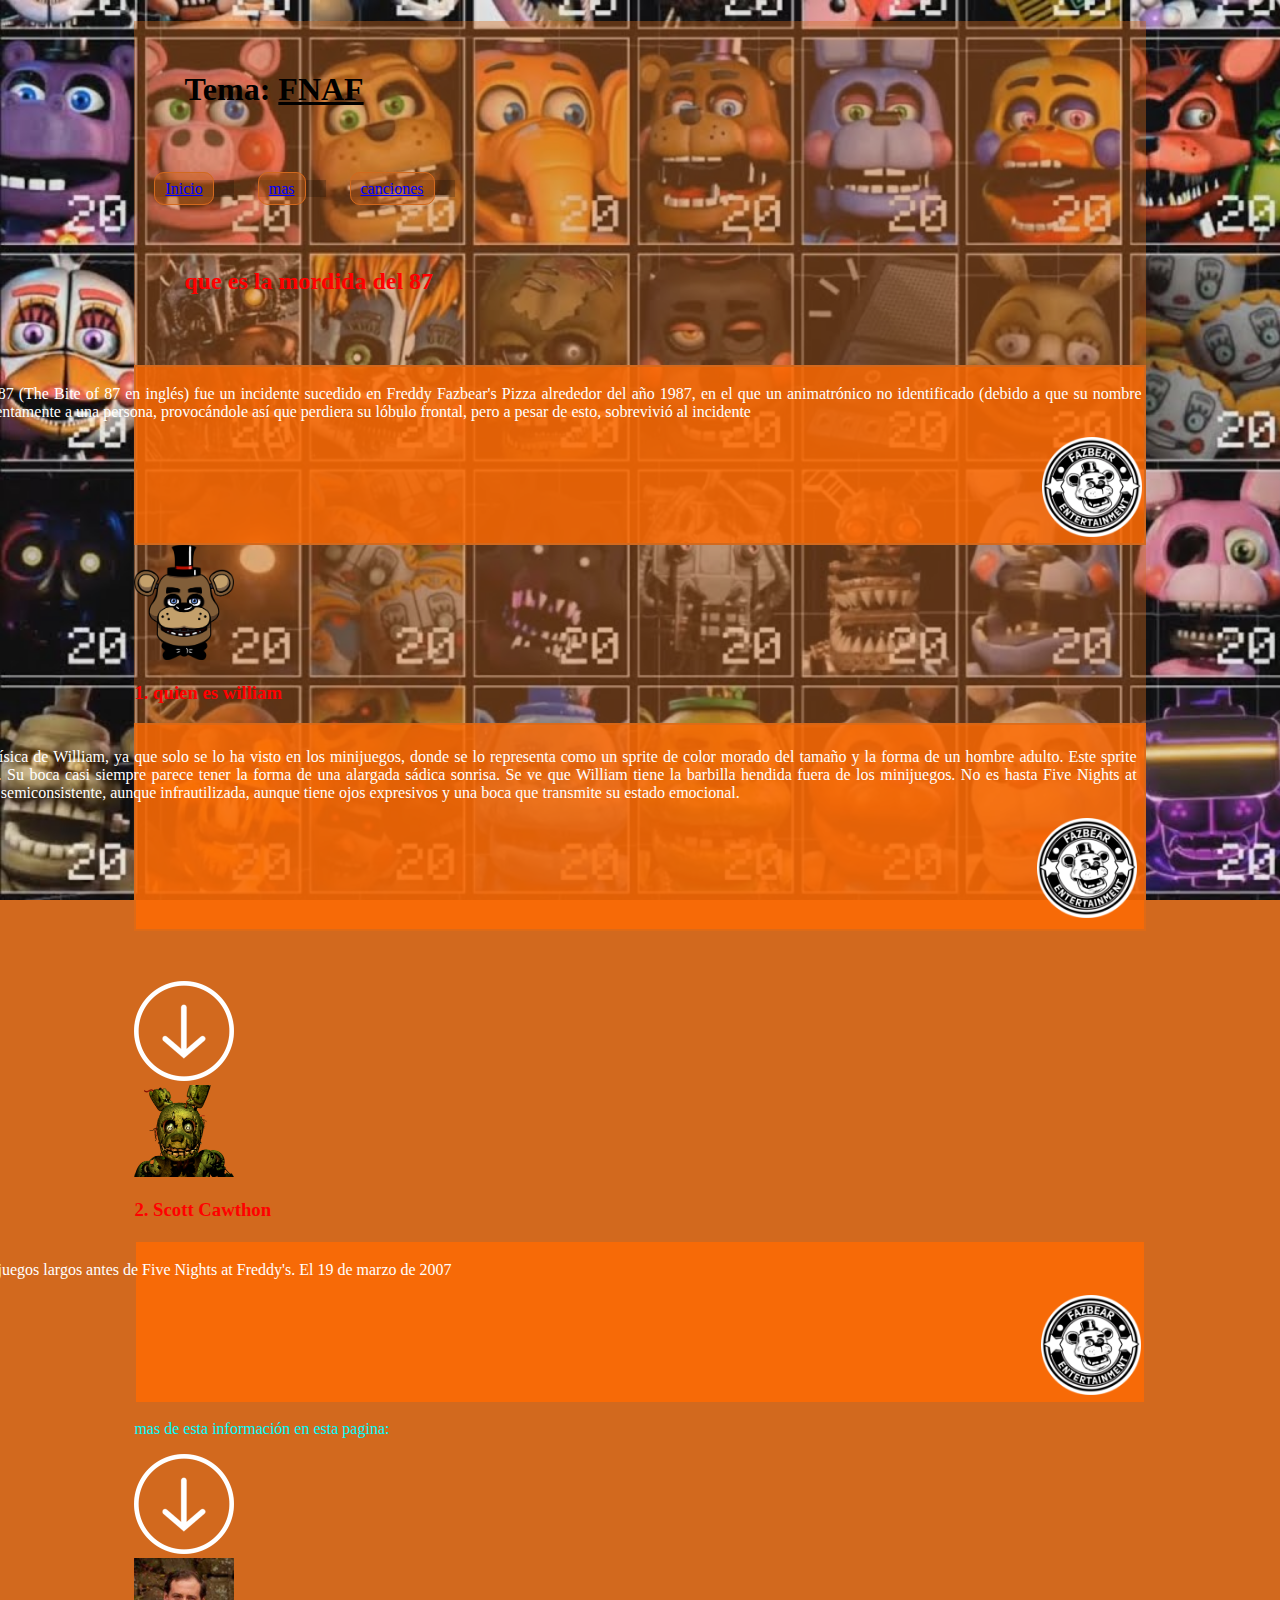
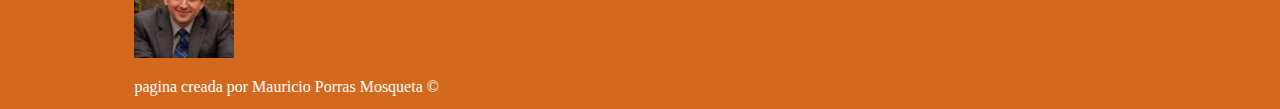
<file: index.html>
<!DOCTYPE html>
<html lang="es">
<head>
    <meta charset="UTF-8">
    <meta http-equiv="X-UA-Compatible" content="IE=edge">
    <meta name="viewport" content="width=device-width, initial-scale=1.0">
    <link rel="stylesheet" href="css/style.css">
    <link rel="shortcut icon" href="images/golden.ico">
    <title>FNAF</title>

    <style>
        h2{
            color: red;
        }
    </style>
</head>

<body>
    <main>
        <header>
       
            <h1>Tema: <u>FNAF</u></h1>

            <nav>
                <ul>
                    <li><a href="index.html">Inicio</a></li>
                    <li><a href="mas.html">mas</a></li>
                    <li><a href="canciones.html">canciones</a></li>
                </ul>
            </nav>
        </header> 
      
        <section>
           
            <h2>que es la mordida del 87</h2>
        </section>
        
    <div class="black">
         <p class="pop">La Mordida del '87 o El Mordisco del '87 (The Bite of 87 en inglés) fue un incidente sucedido en Freddy Fazbear's Pizza alrededor del año 1987, en el que un animatrónico no identificado (debido a que su nombre nunca ha sido mencionado) mordió violentamente a una persona, provocándole así que perdiera su lóbulo frontal, pero a pesar de esto, sobrevivió al incidente</p>
        <div class="float"><img src="images/logo.png"></div>
        <div class="clear"></div>
    </div>
        <a href="https://freddy-fazbears-pizza.fandom.com/es/wiki/La_Mordida_del_%2787" target= "_blank">
            
            <img src="images/feddy.png">
        </a>
        <h3>1. quien es william</h3>
    <div class="red"> 
        <p class="ñop">Se desconoce la verdadera apariencia física de William, ya que solo se lo ha visto en los minijuegos, donde se lo representa como un sprite de color morado del tamaño y la forma de un hombre adulto. Este sprite cambia ligeramente entre cada entrega. Su boca casi siempre parece tener la forma de una alargada sádica sonrisa. Se ve que William tiene la barbilla hendida fuera de los minijuegos. No es hasta Five Nights at Freddy's 3 que conserva una apariencia semiconsistente, aunque infrautilizada, aunque tiene ojos expresivos y una boca que transmite su estado emocional.</p>
        <div class="float"><img src="images/logo.png"></div>
        <div class="clear"></div>
    </div>
        <p class="blue">mas de esta información en esta pagina:</p>
        <img src="images/flecha-abajo.png" alt=""> <br>
        <a href="https://freddy-fazbears-pizza.fandom.com/es/wiki/William_Afton" target= "_blank">
            <img src="images/Springtrapo_xd.png">
        </a><br>
    
        <h3>2. Scott Cawthon</h3>
    <div class="dio">
        <p class="cla">Scott Cawthon había desarrollado videojuegos largos antes de Five Nights at Freddy's. El 19 de marzo de 2007</p>
        <div class="float"><img src="images/logo.png"></div>
        <div class="clear"></div>
    </div>
        <p class="text">mas de esta información en esta pagina: </p>
        <img src="images/flecha-abajo.png" alt=""> <br>
        <a href="https://freddy-fazbears-pizza.fandom.com/es/wiki/Scott_Cawthon#:~:text=Anuncio-,Historia%20como%20desarrollador%20de%20juegos,de%20Five%20Nights%20at%20Freddy's.&text=Despu%C3%A9s%20de%20lanzar%20The%20Pilgrims,fueron%20sometidos%20a%20Steam%20Greenlight." target= "_blank">
           <img src="images/lol.jpg">
        </a>
      
        <footer>
            <p>pagina creada por Mauricio Porras Mosqueta &copy; </p>
            <div class="lol"><img src="images/featured_channel.jpg"></div>
        </footer>
    </main>
</body>
</html>
</file>
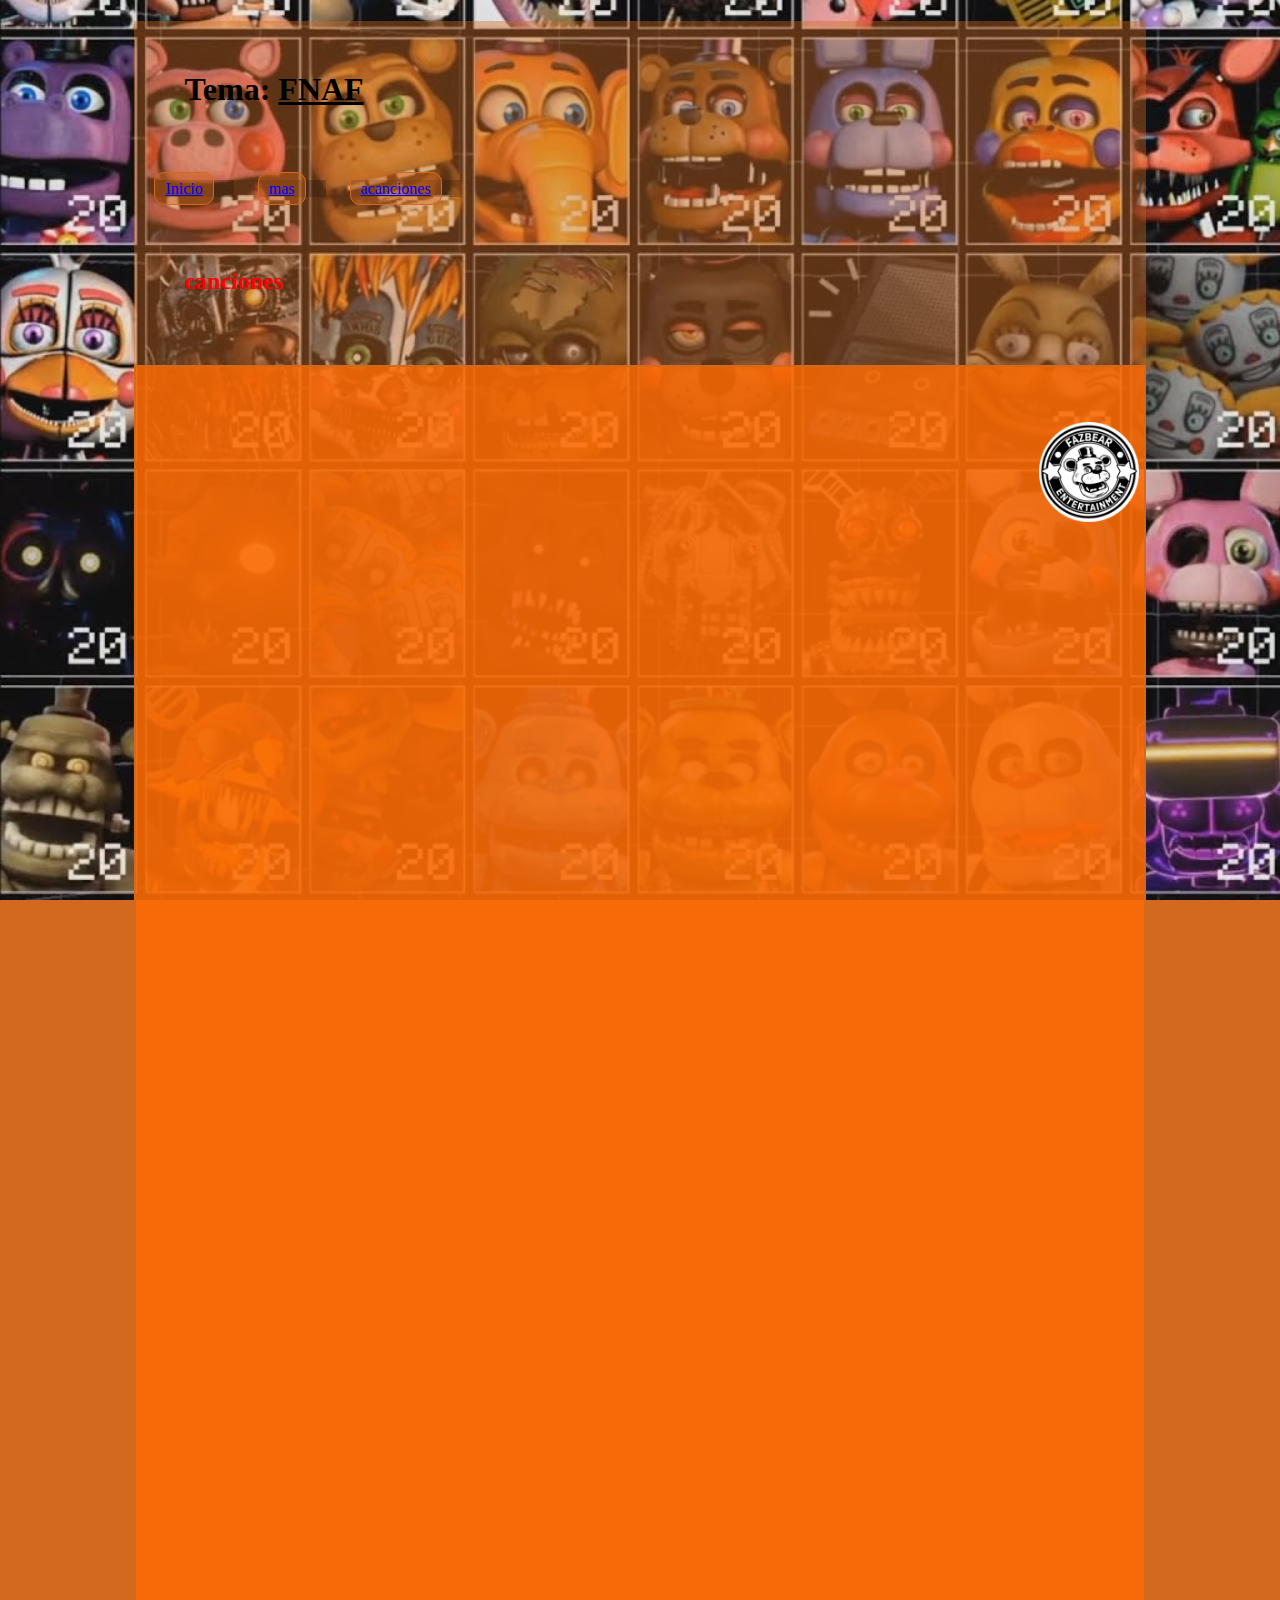
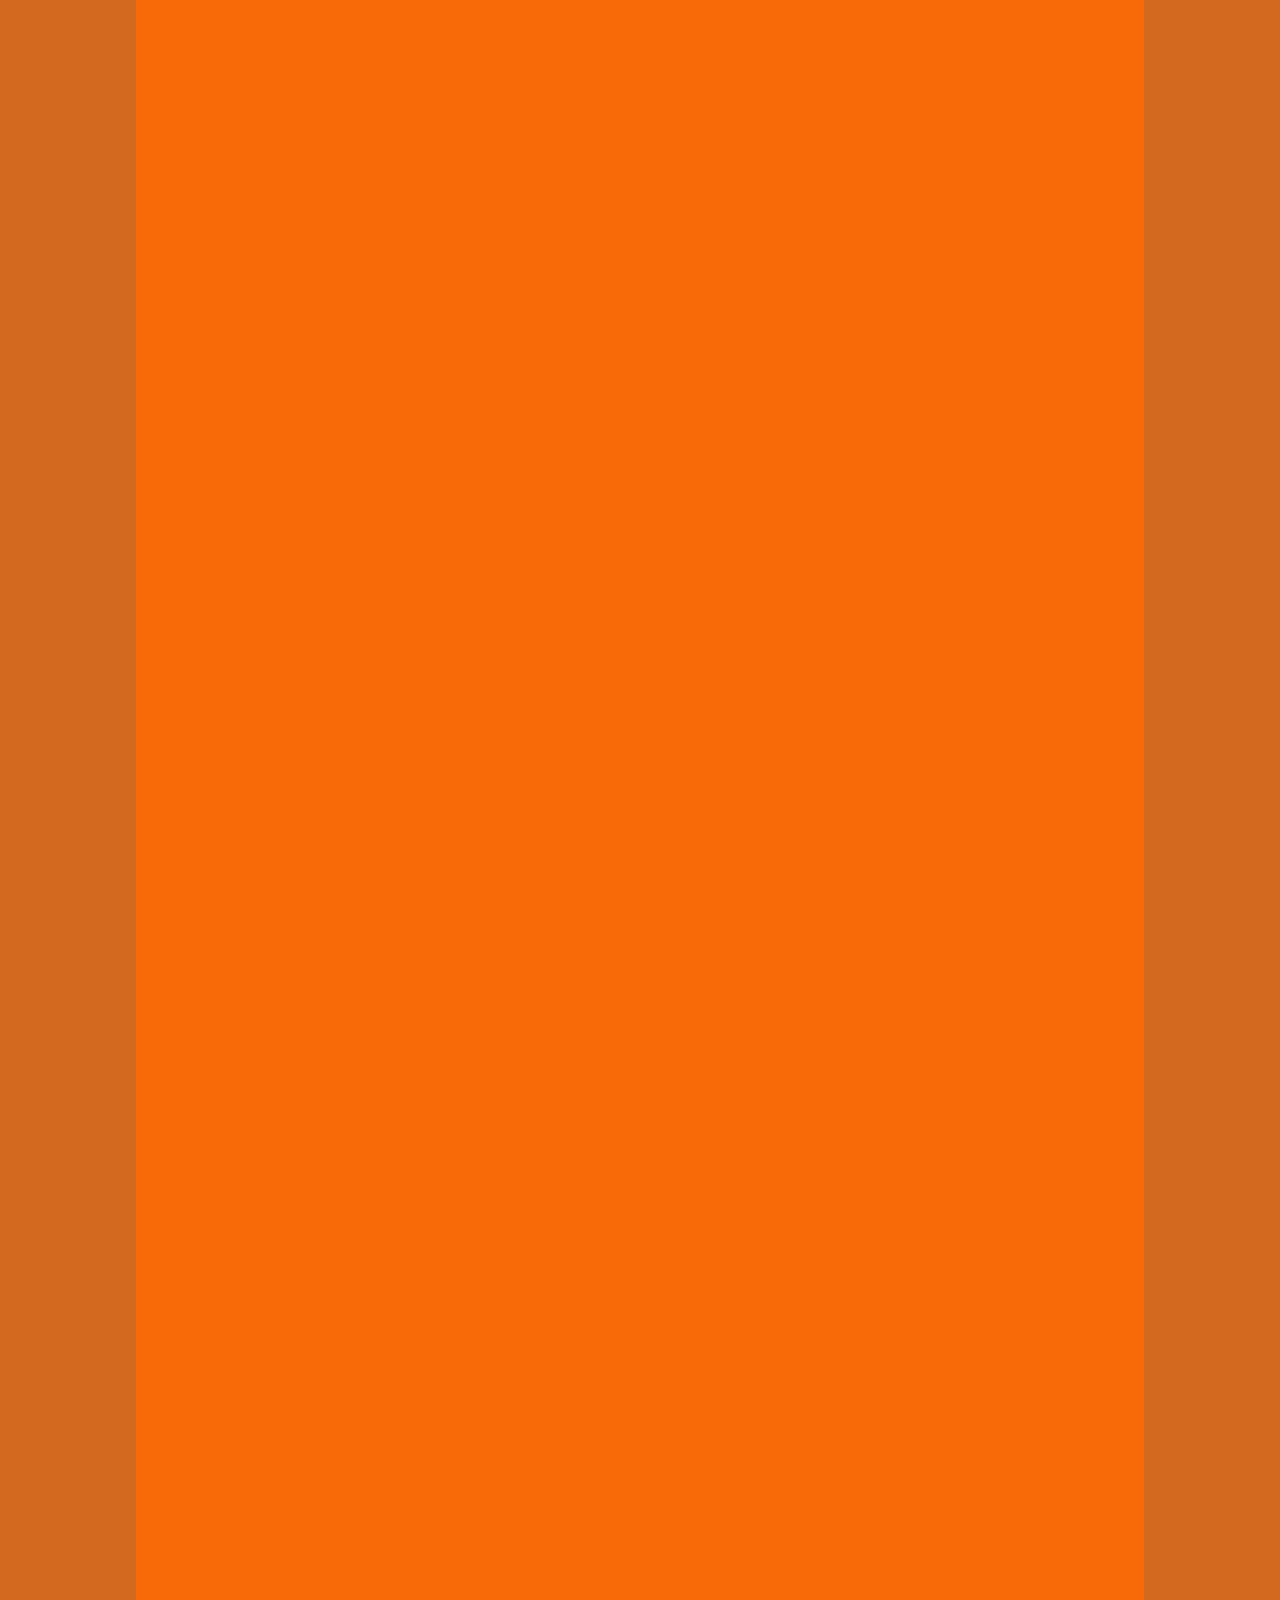
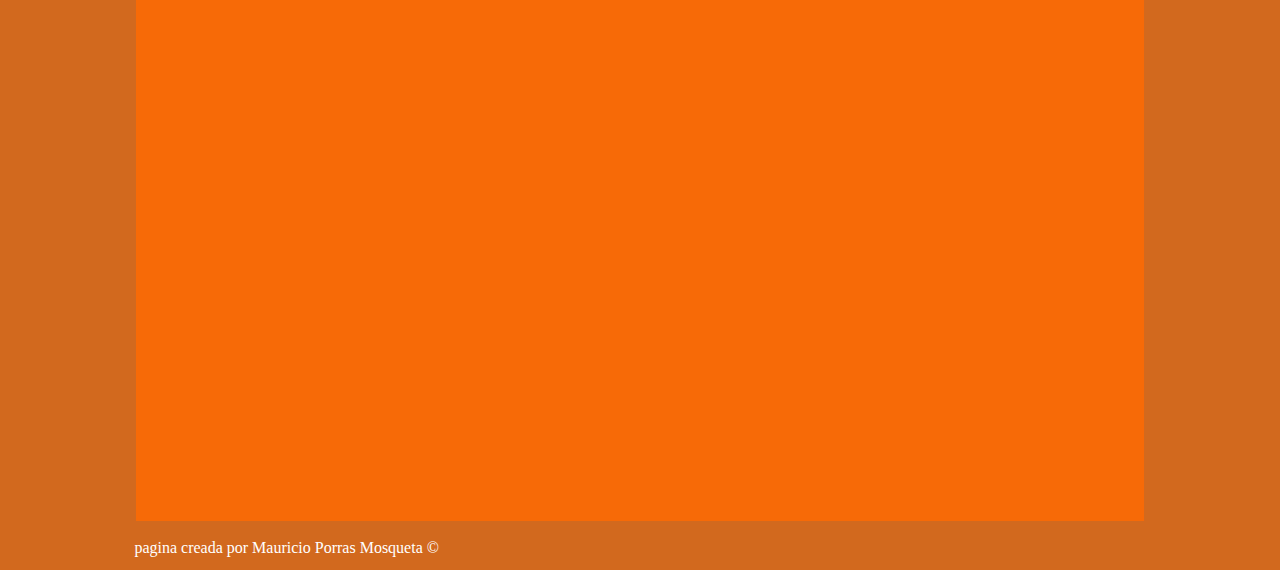
<file: canciones.html>
<!DOCTYPE html>
<html lang="es">
<head>
    <meta charset="UTF-8">
    <meta http-equiv="X-UA-Compatible" content="IE=edge">
    <meta name="viewport" content="width=device-width, initial-scale=1.0">
    <link rel="stylesheet" href="css/style.css">
    <link rel="shortcut icon" href="images/golden.ico">
    <title>FNAF</title>

    <style>
        h2{
            color: red;
        }
    </style>
</head>

<body>
    <main>
        <header>
            <h1>Tema: <u>FNAF</u></h1>
            <nav>
                <ul>
                    <li><a href="index.html">Inicio</a></li>
                    <li><a href="mas.html">mas</a></li>
                    <li><a href="canciones.html">acanciones</a></li>
                </ul>
                </ul>
            </nav>
        </header> 
            
        <section>
            <h2>canciones</h2>
        </section>
    <div class="ñil">
        <p class="bob">video canciones de Fnaf</p>
        <div class = "video">
        <div class="float"><img src="images/logo.png"></div>
        <div class="clear"></div>
    </div>
            <iframe width="560" height="315" src="https://www.youtube.com/embed/xXCJPO-0VE8" title="YouTube video player" frameborder="0" allow="accelerometer; autoplay; clipboard-write; encrypted-media; gyroscope; picture-in-picture" allowfullscreen></iframe>
            <iframe width="560" height="315" src="https://www.youtube.com/embed/qt2Ht_Tl9Ic" title="YouTube video player" frameborder="0" allow="accelerometer; autoplay; clipboard-write; encrypted-media; gyroscope; picture-in-picture" allowfullscreen></iframe>
            <iframe width="560" height="315" src="https://www.youtube.com/embed/PlVVIczJ_AI" title="YouTube video player" frameborder="0" allow="accelerometer; autoplay; clipboard-write; encrypted-media; gyroscope; picture-in-picture" allowfullscreen></iframe>
            <iframe width="560" height="315" src="https://www.youtube.com/embed/NFK8CeiFYTk" title="YouTube video player" frameborder="0" allow="accelerometer; autoplay; clipboard-write; encrypted-media; gyroscope; picture-in-picture" allowfullscreen></iframe>
            <iframe width="560" height="315" src="https://www.youtube.com/embed/aM6Dj5wuZE0" title="YouTube video player" frameborder="0" allow="accelerometer; autoplay; clipboard-write; encrypted-media; gyroscope; picture-in-picture" allowfullscreen></iframe>
            <iframe width="560" height="315" src="https://www.youtube.com/embed/TuBkabBONLY" title="YouTube video player" frameborder="0" allow="accelerometer; autoplay; clipboard-write; encrypted-media; gyroscope; picture-in-picture" allowfullscreen></iframe>
            <iframe width="560" height="315" src="https://www.youtube.com/embed/S6YV3pg5ASg" title="YouTube video player" frameborder="0" allow="accelerometer; autoplay; clipboard-write; encrypted-media; gyroscope; picture-in-picture" allowfullscreen></iframe>
            <iframe width="560" height="315" src="https://www.youtube.com/embed/C2fihvzCJ3A" title="YouTube video player" frameborder="0" allow="accelerometer; autoplay; clipboard-write; encrypted-media; gyroscope; picture-in-picture" allowfullscreen></iframe>
            <iframe width="560" height="315" src="https://www.youtube.com/embed/c0EhF_tJPd4" title="YouTube video player" frameborder="0" allow="accelerometer; autoplay; clipboard-write; encrypted-media; gyroscope; picture-in-picture" allowfullscreen></iframe>
            <iframe width="560" height="315" src="https://www.youtube.com/embed/Vb_Vpzu5rRc" title="YouTube video player" frameborder="0" allow="accelerometer; autoplay; clipboard-write; encrypted-media; gyroscope; picture-in-picture" allowfullscreen></iframe>
            
        </div>

         
        </a>
        <footer>
            <p>pagina creada por Mauricio Porras Mosqueta &copy; </p>
            <div class="lol"><img src="images/featured_channel.jpg"></div>
        </footer>
    </main>
</body>
</html>
</file>
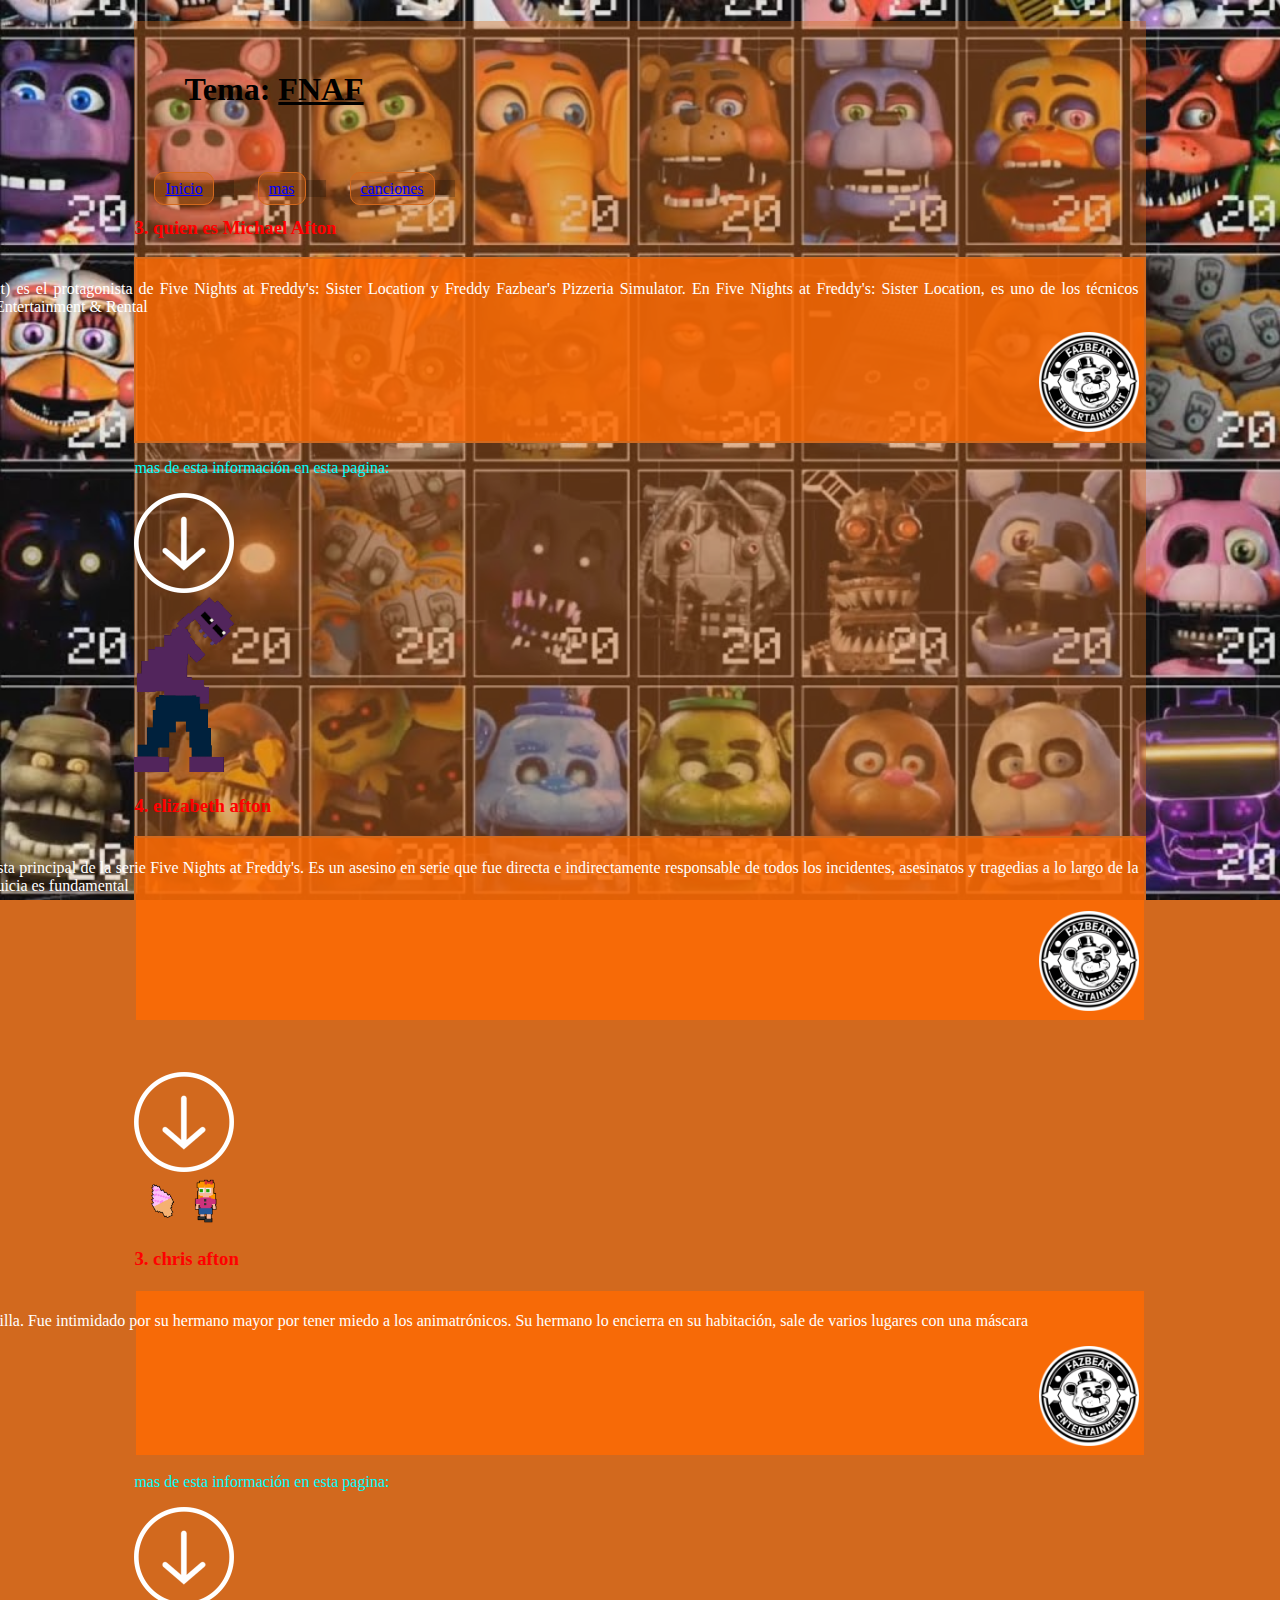
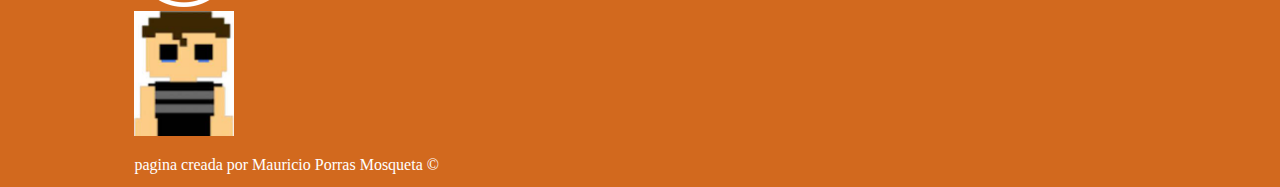
<file: mas.html>
<!DOCTYPE html>
<html lang="es">
<head>
    <meta charset="UTF-8">
    <meta http-equiv="X-UA-Compatible" content="IE=edge">
    <meta name="viewport" content="width=device-width, initial-scale=1.0">
    <link rel="stylesheet" href="css/style.css">
    <link rel="shortcut icon" href="images/golden.ico">
    <title>FNAF</title>

    <style>
        h2{
            color: red;
        }
    </style>
</head>

<body>
    <main>
        <header>
            <h1>Tema: <u>FNAF</u></h1>
            <nav>
                <ul>
                    <li><a href="index.html">Inicio</a></li>
                    <li><a href="mas.html">mas</a></li>
                    <li><a href="canciones.html">canciones</a></li>
                </ul>
                </ul>
            </nav>
        </header> 
      
        <section>
            <h3>3. quien es Michael Afton</h3>
        </section>
    <div class="oer">
        <p class="put">Michael Afton (apodado Eggs Benedict) es el protagonista de Five Nights at Freddy's: Sister Location y Freddy Fazbear's Pizzeria Simulator. En Five Nights at Freddy's: Sister Location, es uno de los técnicos nocturnos empleados en Circus Baby's Entertainment & Rental</p>
        <div class="float"><img src="images/logo.png"></div>
        <div class="clear"></div>
    </div>
        <p class="text">mas de esta información en esta pagina: </p>
        <a href="https://freddy-fazbears-pizza.fandom.com/es/wiki/Michael_Afton#:~:text=Michael%20Afton%20(apodado%20Eggs%20Benedict,en%20Circus%20Baby's%20Entertainment%20%26%20Rental." target= "_blank">
            <img src="images/flecha-abajo.png" alt=""> <br>
            <img src="images/michael_afton_dead.png">
        </a>
        <h3>4. elizabeth afton</h3>
    <div class="tyt">
        <p class="uyt">William Afton es el verdadero antagonista principal de la serie Five Nights at Freddy's. Es un asesino en serie que fue directa e indirectamente responsable de todos los incidentes, asesinatos y tragedias a lo largo de la serie. Su papel en la historia de la franquicia es fundamental</p>
        <div class="float"><img src="images/logo.png"></div>
        <div class="clear"></div>
    </div>
        <p class="blue">mas de esta información en esta pagina:</p>
  
        <a href="https://freddy-fazbears-pizza.fandom.com/es/wiki/Elizabeth_Afton" target= "_blank">
            <img src="images/flecha-abajo.png" alt=""> <br>
            <img src="images/fnaf-elizabeth-afton-and-ice-cream-pack.png">
        </a><br>
        <h3>3. chris afton</h3>
    <div class="you">
        <p class="karl">Es víctima de los animatronics de pesadilla. Fue intimidado por su hermano mayor por tener miedo a los animatrónicos. Su hermano lo encierra en su habitación, sale de varios lugares con una máscara</p>
        <div class="float"><img src="images/logo.png"></div>
        <div class="clear"></div>
    </div>
        <p class="text">mas de esta información en esta pagina: </p>
        <img src="images/flecha-abajo.png" alt=""> <br>
        <a href="https://fnaf-disneyfanon.fandom.com/wiki/Chris_Afton" target= "_blank">
            <img src="images/aftom.jpg">
        </a>
        <footer>
            <p>pagina creada por Mauricio Porras Mosqueta &copy; </p>
            <div class="lol"><img src="images/featured_channel.jpg"></div>
        </footer>
    </main>
</body>
</html>
</file>
<file: css/style.css>
body{
    background: #d2691e;
    background-image:url(../images/maxresdefault2.jpg);
    background-repeat: no-repeat;
    background-size: cover;
    background-attachment: fixed;
    
}
p{

    text-align: justify;
    color:#ffffff;
    
   
    
   
}

h3{
    color: red;
    
}

li{
    text-align: justify;
    color: #00ffff;
    background: rgba(0, 0, 0, 0.205);
    margin: 0 0 0 20px;

}

img{
    width: 100px;   
}

ol, ul{
    padding: 0;
}


main{
    width: 80%;
    background-color: rgba(210, 105, 30, 0.397);
    margin: 0 auto;
    
}
h1, h2{
    padding: 50px;
    
}
.chocolate{
    background-color: #000000;
}
.blue{
    color: aqua;
    width: 1505px;
    float: right;
}
.text{
    color: aqua;
}
.gold{
    color:#ffff00;
}
.black{
    padding: 2px;
    background-color: rgba(255, 107, 2, 0.815);
    border: 2px solid chocolate;
    
}
.red{
    padding: 7px;
    background-color: rgba(255, 107, 2, 0.815);
    border: 2px solid rgba(210, 105, 30, 0.664);
   

}
.dio{
    padding: 3px;
    background-color: rgba(255, 107, 2, 0.815);
    border: 2px solid chocolate;
    
}


nav ul li{
    list-style: none;
    display: inline;
}

nav ul li a{
    text-emphasis: none;
    padding: 7px 10px;
    margin:0 20px 0 0;
    border:1px solid chocolate;
    background: rgba(210, 105, 30, 0.431);
    color: blue;
    border-radius: 10px;
}

nav ul li a:hover{
    background:#ffff00;
    color: rgb(255, 0, 0);
}

.lol {
    text-align: right ;
    width: 1676px;
    margin: -107px auto;
    
}

.float{
    float: right;
}

.clear{
    clear: both;

}

.pop{
    width: 1401px;
    float: right;


}
.wer{
    width: 1305px;
    float: right;
}

.ñop{
    width: 1391px;
    float: right;
}
.cla{
    width: 1399px;
    float: right;
}

.oer{
    padding: 5px;
    background-color: rgba(255, 107, 2, 0.815);
    border: 2px solid chocolate;
}
.put{
    width: 1395px;
    float: right;
}
.tyt{
    padding: 5px;
    background-color: rgba(255, 107, 2, 0.815);
    border: 2px solid chocolate;
}
.uyt{
    width: 1395px;
    float: right;
}
.you{
    padding: 5px;
    background-color: rgba(255, 107, 2, 0.815);
    border: 2px solid chocolate;
}
.karl{
    width: 1395px;
    float: right;
}
.ñil{
    padding: 5px;
    background-color: rgba(255, 107, 2, 0.815);
    border: 2px solid chocolate;
}
.bob{
    width: 1395px;
    float: right;
}

.pjo{
    width: 1395px;
    float: right;
}
</file>
